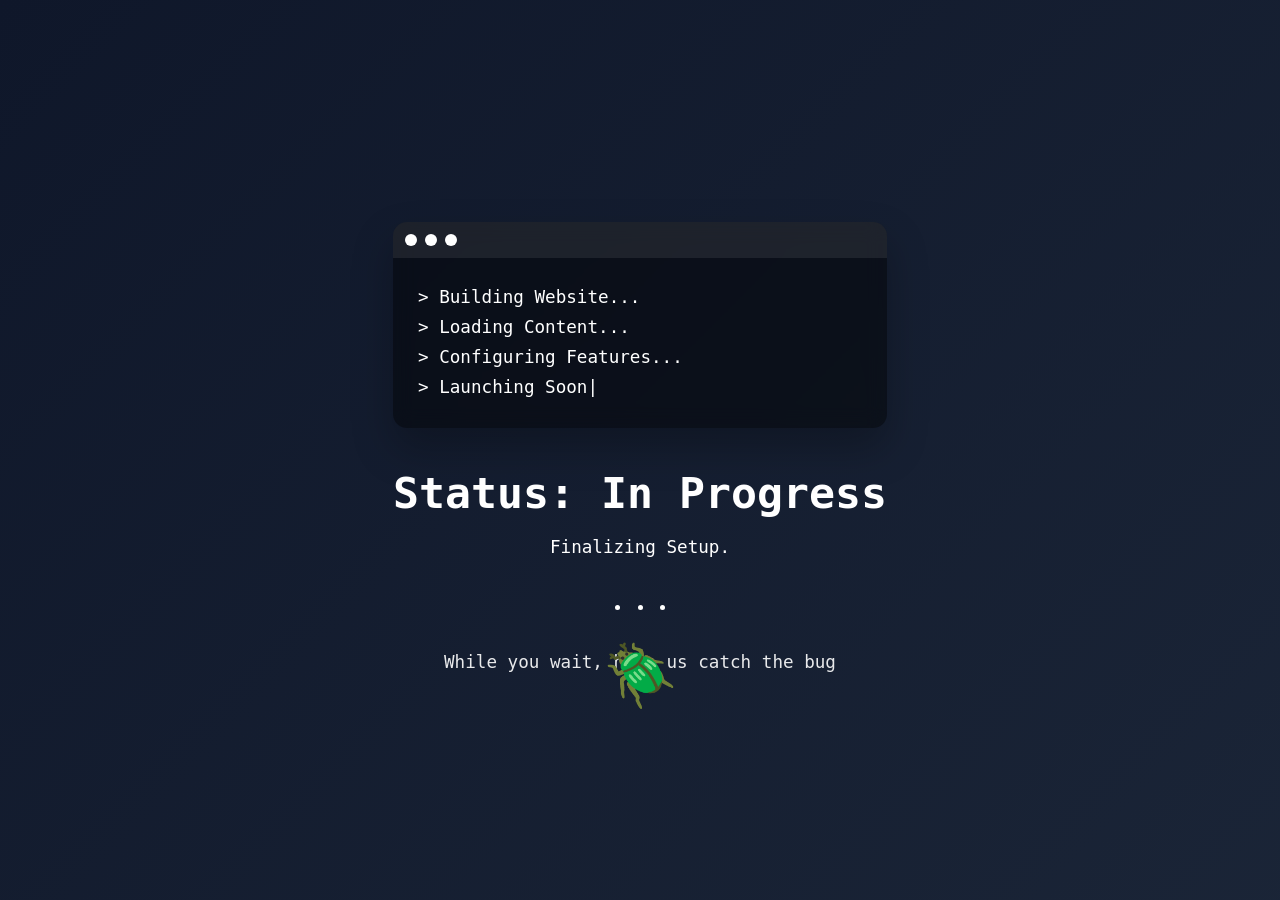
<file: maintenance.html>
<!DOCTYPE html>
<html lang="en">
<head>
    <meta charset="UTF-8">
    <meta name="viewport" content="width=device-width, initial-scale=1.0">
    <title>Website Temporarily Unavailable</title>

    <link rel="stylesheet" href="maintenance.css">
</head>
<body>

    <div class="container">

        <div class="terminal">

            <div class="terminal-header">
                <span></span>
                <span></span>
                <span></span>
            </div>

            <div class="terminal-content">
                <p>> Building Website...</p>
                <p>> Loading Content...</p>
                <p>> Configuring Features...</p>
                <p>> Launching Soon<span class="cursor">|</span></p>
            </div>

        </div>

            <h1>Status: In Progress</h1>

            <p>
                Finalizing Setup.
            </p>

        <div class="loader">
            <span></span>
            <span></span>
            <span></span>
        </div>

        <p class="game-text">
            While you wait, help us catch the bug
        </p>

    </div>

    <div id="runaway-emoji">🪲</div>

    <script>

        const emoji = document.getElementById("runaway-emoji");

        document.addEventListener("mousemove", (e) => {

            const rect = emoji.getBoundingClientRect();

            const emojiX = rect.left + rect.width / 2;
            const emojiY = rect.top + rect.height / 2;

            const dx = e.clientX - emojiX;
            const dy = e.clientY - emojiY;

            const distance = Math.sqrt(dx * dx + dy * dy);

            if (distance < 150) {

                const maxX = window.innerWidth - rect.width;
                const maxY = window.innerHeight - rect.height;

                const newX = Math.random() * maxX;
                const newY = Math.random() * maxY;

                emoji.style.left = `${newX}px`;
                emoji.style.top = `${newY}px`;
            }

        });

        emoji.addEventListener("click", () => {

            alert("Great you caught it! That's one less bug to worry about 🪲");

        });

    </script>

</body>
</html>
</file>
<file: maintenance.css>
* {
    margin: 0;
    padding: 0;
    box-sizing: border-box;
}

body {

    font-family: monospace;

    min-height: 100vh;

    display: flex;
    justify-content: center;
    align-items: center;

background: linear-gradient(
    -45deg,
    #0f172a,
    #111827,
    #1e293b,
    #0f172a
);

    background-size: 400% 400%;

    animation: gradientMove 12s ease infinite;

    color: white;
    text-align: center;

    padding: 20px;
}

.container {
    max-width: 800px;
}

.terminal {

    width: 100%;
    max-width: 500px;

    background: rgba(0,0,0,0.45);

    border-radius: 14px;

    overflow: hidden;

    margin: 0 auto 40px auto;

    backdrop-filter: blur(10px);

    box-shadow: 0 20px 40px rgba(0,0,0,0.25);
}

.terminal-header {

    display: flex;

    gap: 8px;

    padding: 12px;

    background: rgba(255,255,255,0.08);
}

.terminal-header span {

    width: 12px;
    height: 12px;

    border-radius: 50%;

    background: white;
}

.terminal-content {

    padding: 25px;

    text-align: left;

    font-family: monospace;

    line-height: 2;
}

.cursor {

    animation: blink 1s infinite;
}

h1 {

    font-size: 2.7rem;

    margin-bottom: 15px;
}

p {

    font-size: 1.1rem;

    line-height: 1.7;
}

.loader {

    margin: 35px 0;
}

.loader span {

    width: 5px;
    height: 5px;

    margin: 0 5px;

    display: inline-block;

    background: white;

    border-radius: 50%;

    animation: bounce 1.4s infinite ease-in-out;
}

.loader span:nth-child(2) {
    animation-delay: 0.2s;
}

.loader span:nth-child(3) {
    animation-delay: 0.4s;
}

.game-text {

    opacity: 0.9;
}

/* MONEY */

#runaway-emoji {

    position: fixed;

    left: 50%;
    top: 75%;

    transform: translate(-50%, -50%);

    font-size: 60px;

    cursor: pointer;

    user-select: none;

    transition: all 0.2s ease;

    z-index: 9999;
}

/* ANIMATIONS */

@keyframes blink {

    50% {
        opacity: 0;
    }
}

@keyframes bounce {

    0%, 80%, 100% {
        transform: scale(0.5);
        opacity: 0.5;
    }

    40% {
        transform: scale(1);
        opacity: 1;
    }
}

@keyframes gradientMove {

    0% {
        background-position: 0% 50%;
    }

    50% {
        background-position: 100% 50%;
    }

    100% {
        background-position: 0% 50%;
    }
}

@media (max-width: 768px) {

    h1 {
        font-size: 2rem;
    }

    .terminal {
        max-width: 100%;
    }

    #runaway-emoji {
        font-size: 50px;
    }
}
</file>
